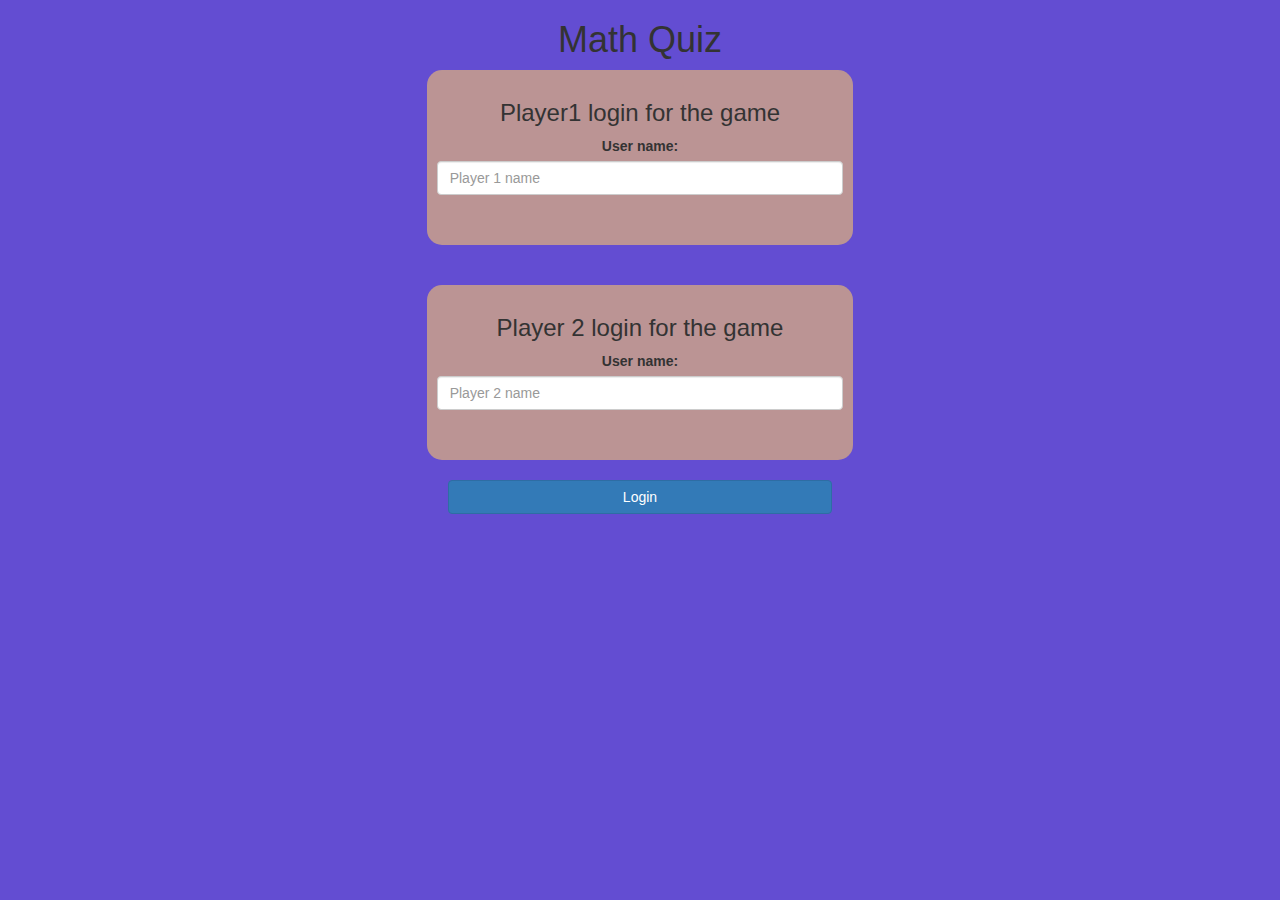
<file: index.html>
<!DOCTYPE html>
<html>
<head>
	<title>Math Quiz</title>

<meta name="viewport" content="width=device-width, initial-scale=1">
<link rel="stylesheet" href="https://maxcdn.bootstrapcdn.com/bootstrap/3.4.0/css/bootstrap.min.css">
<script src="https://ajax.googleapis.com/ajax/libs/jquery/3.4.1/jquery.min.js"></script>
<script src="https://maxcdn.bootstrapcdn.com/bootstrap/3.4.0/js/bootstrap.min.js"></script>

<link rel="stylesheet" type="text/css" href="style.css">
<script src="main.js"></script>
</head>
<body>
<center>
	<h1>Math Quiz</h1>
	<div class="col-lg-4 col-sm-8 col-xs-11 login_div1">
		<h3>Player1 login for the game</h3>
		<label>User name:</label>
		<input type="text"id="player_1_input" class="form-control" placeholder="Player 1 name">
		<br> <br>

	</div>
	<br> <br>
	<div class="col-lg-4 col-sm-8 col-xs-11 login_div2">
		<h3>Player 2 login for the game</h3>
		<label>User name:</label>
		<input type="text"id="player_2_input" class="form-control" placeholder="Player 2 name">
		<br> <br>

	</div>
	<br>
<button style="width:30%" class="btn btn-primary" onclick="addUser()"> Login </button>
</center>
</body>

</html>
</file>
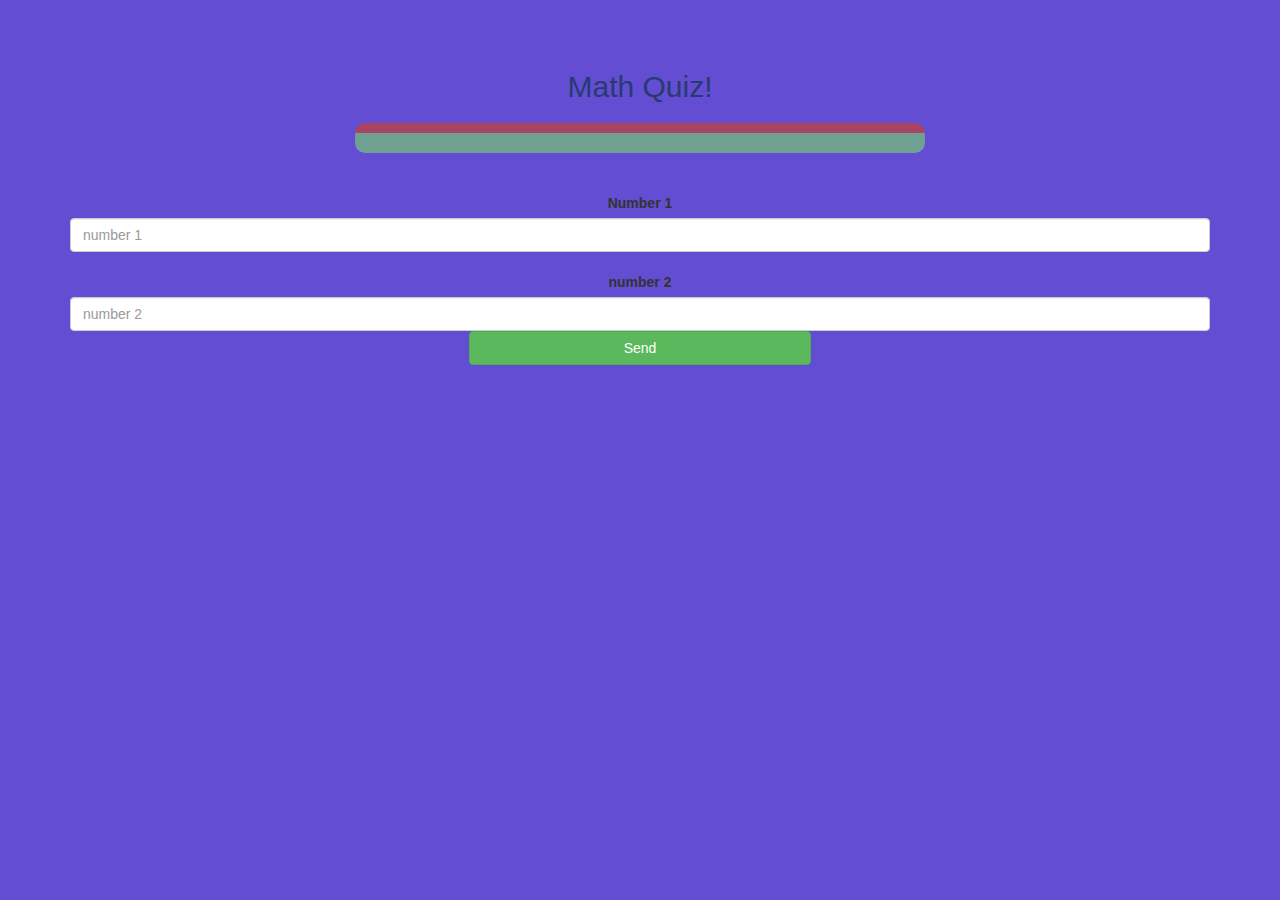
<file: game_page.html>
<!DOCTYPE html>
<html>
<head>
	<title>Math Quiz</title>

<meta name="viewport" content="width=device-width, initial-scale=1">
<link rel="stylesheet" href="https://maxcdn.bootstrapcdn.com/bootstrap/3.4.0/css/bootstrap.min.css">
<script src="https://ajax.googleapis.com/ajax/libs/jquery/3.4.1/jquery.min.js"></script>
<script src="https://maxcdn.bootstrapcdn.com/bootstrap/3.4.0/js/bootstrap.min.js"></script>

<link rel="stylesheet" type="text/css" href="style.css">
<script src="login.js"></script>
</head>
<body>
<h4 id="player1_name"></h4> <span id="player1_score"></span>
<br>
<h4 id="player2_name"></h4> <span id="player2_score"></span>
<div class="container">
	<center>
		<h2 style="color: rgb(40, 59, 112);">Math Quiz!</h2>
<h3 id="player_question"></h3>
<h3 id="player_answer"></h3>
<div id= "output" class="col-lg-6">
	
</div>
		<br>
		<br>

		<label>Number 1</label>
        <br>
        <input id="number1" type="number" class="form-control" placeholder="number 1">
        <br>
        <label>number 2</label>
        <input id="number2" type="number" class="form-control" placeholder="number 2">

<button onclick="send()" class="btn btn-success" style="width: 30%;">Send</button>
	</center>
</div>


</body>
</html>
</file>
<file: style.css>
body
{
	background: rgb(99, 77, 210);
}

	.login_div1 , .login_div2
	{
		background: rgb(187, 148, 148);
		padding: 10px;
		float: none;
		border-radius: 15px;
	}


#player1_name , #player2_name
{
	display: inline-block;
	margin-left: 20px;
}
#word
{
	width: 60%;
}
#word_display
{
	letter-spacing: 5px;
}
#output
{
background: rgb(110, 161, 146);
border-radius: 10px;
border-top: 10px solid #AA4465;
padding: 10px;
float: none;
text-align: left;
}
</file>
